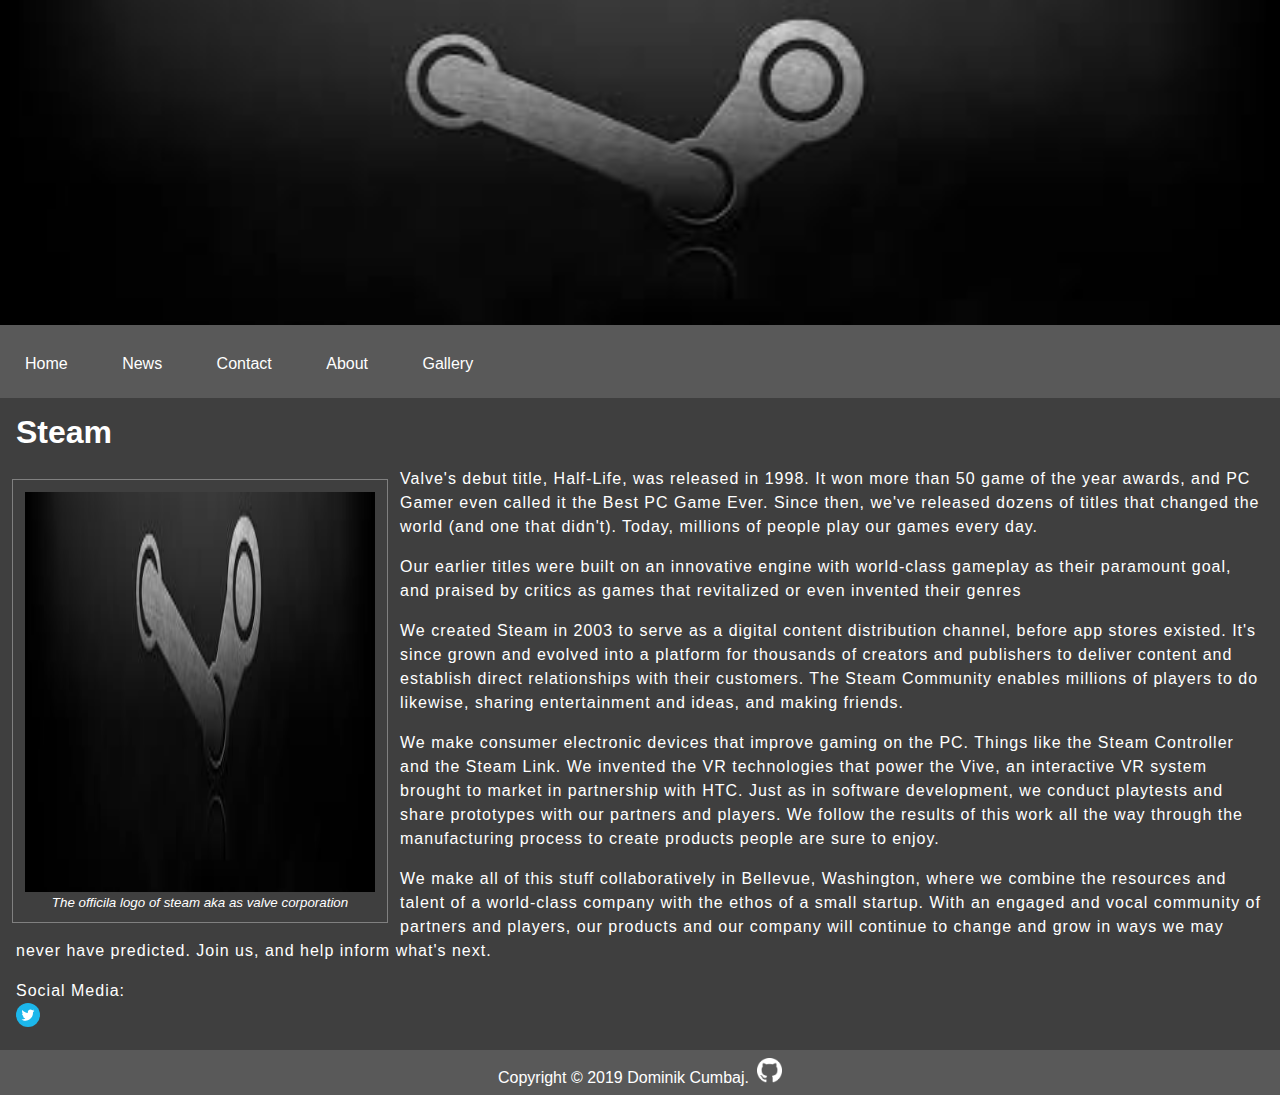
<file: Web Zadatak/index.html>
<!doctype html>
<html lang="hr">
	<head>
		<meta http-equiv="content-type" content="text/html; charset=utf-8">
		<meta name="description" content="stranica">
		<meta name="keywords" content="stranica">
		<meta name="author" content="Dominik Cumbaj">
		<meta name="viewport" content="width=device-width, initial-scale=1.0">
		<title>Home</title>
		<link rel="shortcut icon" type="image/x-icon" href="favico.ico">
		<link href="styles.css" rel="stylesheet" type="text/css">
	</head>
	<body>	
	<header>
		<div class="navigation">
		<a href="index.html"><img src="images/steam.jpg" width="1000px" alt="Banner"></a>
		<nav>
			<ul>
				<li><a href="index.html">Home</a></li>
				<li><a href="news.html">News</a></li>
				<li><a href="contact.html">Contact</a></li>
				<li><a href="about.html">About</a></li>
				<li><a href="gallery.html">Gallery</a></li>
			</ul>
		</nav>
		</div>
	</header>	
	<main>
			<div class="tmyk">
			<h1>Steam</h1>
			<figure>
				<img src="images/steam.jpg" alt="The Last Wish" width="350" height="400">
				<figcaption>The officila logo of steam aka as valve corporation</figcaption>
			</figure>
			<p>Valve's debut title, Half-Life, was released in 1998. It won more than 50 game of the year awards, and PC Gamer even called it the Best PC Game Ever. Since then, we've released dozens of titles that changed the world (and one that didn't). Today, millions of people play our games every day.</p>
			<p>Our earlier titles were built on an innovative engine with world-class gameplay as their paramount goal, and praised by critics as games that revitalized or even invented their genres</p>
			<p>We created Steam in 2003 to serve as a digital content distribution channel, before app stores existed. It's since grown and evolved into a platform for thousands of creators and publishers to deliver content and establish direct relationships with their customers. The Steam Community enables millions of players to do likewise, sharing entertainment and ideas, and making friends.</p>
			<p>We make consumer electronic devices that improve gaming on the PC. Things like the Steam Controller and the Steam Link. We invented the VR technologies that power the Vive, an interactive VR system brought to market in partnership with HTC. Just as in software development, we conduct playtests and share prototypes with our partners and players. We follow the results of this work all the way through the manufacturing process to create products people are sure to enjoy.</p>
			<p>We make all of this stuff collaboratively in Bellevue, Washington, where we combine the resources and talent of a world-class company with the ethos of a small startup. With an engaged and vocal community of partners and players, our products and our company will continue to change and grow in ways we may never have predicted. Join us, and help inform what's next.</p>
			<p>Social Media:<br>
				<a href="https://twitter.com/valvetime" target="_blank"><img src="images/twitter.svg" alt="Twitter" title="Twitter" style="width: 24px" margin-top="0.5em"> </a>
			</p>
			</div>
		</main>
		<div class="footer">
		<footer><p>Copyright &copy; 2019 Dominik Cumbaj.<a href="https://github.com/Dcumbaj/Web-Aplikacije.git"><img src="images/Git.png" title="GitHub" alt="GitHub" target="_blank"></a></p> 
		</footer>
		</div>
	</body>
</html>
</file>
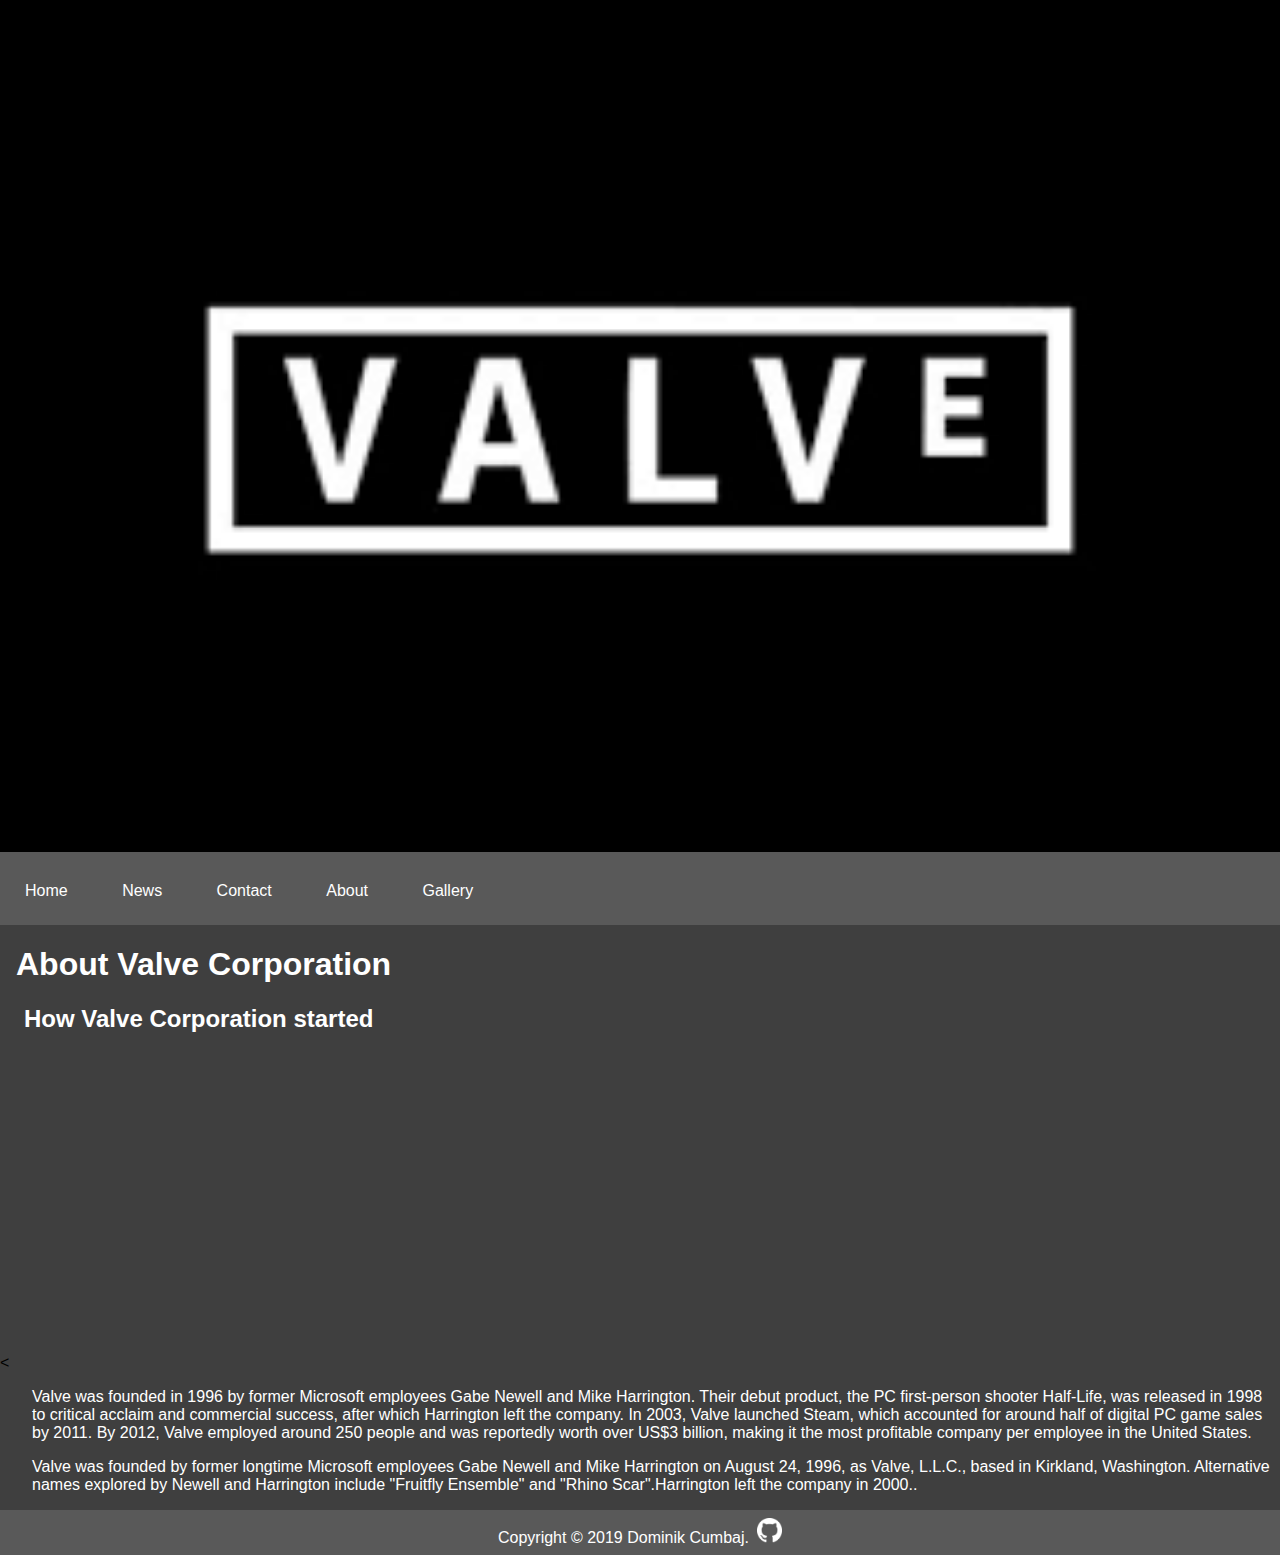
<file: Web Zadatak/about.html>
<!doctype html>
<html lang="hr">
	<head>
		<meta http-equiv="content-type" content="text/html; charset=utf-8">
		<meta name="description" content="stranica">
		<meta name="keywords" content="stranica">
		<meta name="author" content="Dominik Cumbaj">
		<meta name="viewport" content="width=device-width, initial-scale=1.0">
		<title>About Valve Corporation</title>
		<link rel="shortcut icon" type="image/x-icon" href="favico.ico">
		<link href="styles.css" rel="stylesheet" type="text/css">
	</head>
	<body>
	<header>
		<div class="navigation">
		<a href="index.html"><img src="images/valve.png" alt="Banner"></a>
		<nav>
			<ul>
				<li><a href="index.html">Home</a></li>
				<li><a href="news.html">News</a></li>
				<li><a href="contact.html">Contact</a></li>
				<li><a href="about.html">About</a></li>
				<li><a href="gallery.html">Gallery</a></li>
			</ul>
		</nav>
		</div>
	</header>
	<main>
		<div class="about">
		<h1>About Valve Corporation</h1>
		<h2>How Valve Corporation started </h2>
		<<iframe width="560" height="315" src="https://www.youtube.com/embed/7Ee44je2M18" frameborder="0" allow="accelerometer; autoplay; encrypted-media; gyroscope; picture-in-picture" allowfullscreen></iframe>
		<p>Valve was founded in 1996 by former Microsoft employees Gabe Newell and Mike Harrington. Their debut product, the PC first-person shooter Half-Life, was released in 1998 to critical acclaim and commercial success, after which Harrington left the company. In 2003, Valve launched Steam, which accounted for around half of digital PC game sales by 2011. By 2012, Valve employed around 250 people and was reportedly worth over US$3 billion, making it the most profitable company per employee in the United States.</p>
		<p>Valve was founded by former longtime Microsoft employees Gabe Newell and Mike Harrington on August 24, 1996, as Valve, L.L.C., based in Kirkland, Washington. Alternative names explored by Newell and Harrington include "Fruitfly Ensemble" and "Rhino Scar".Harrington left the company in 2000..</p>
		</div>
	</main>
	<div class="footer">
	<footer><p>Copyright &copy; 2019 Dominik Cumbaj.<a href="https://github.com/Dcumbaj/Web-Aplikacije.git"><img src="images/Git.png" title="GitHub" alt="GitHub" target="_blank"></a></p> 
	</footer>
	</div>
	</body>
</html>
</file>
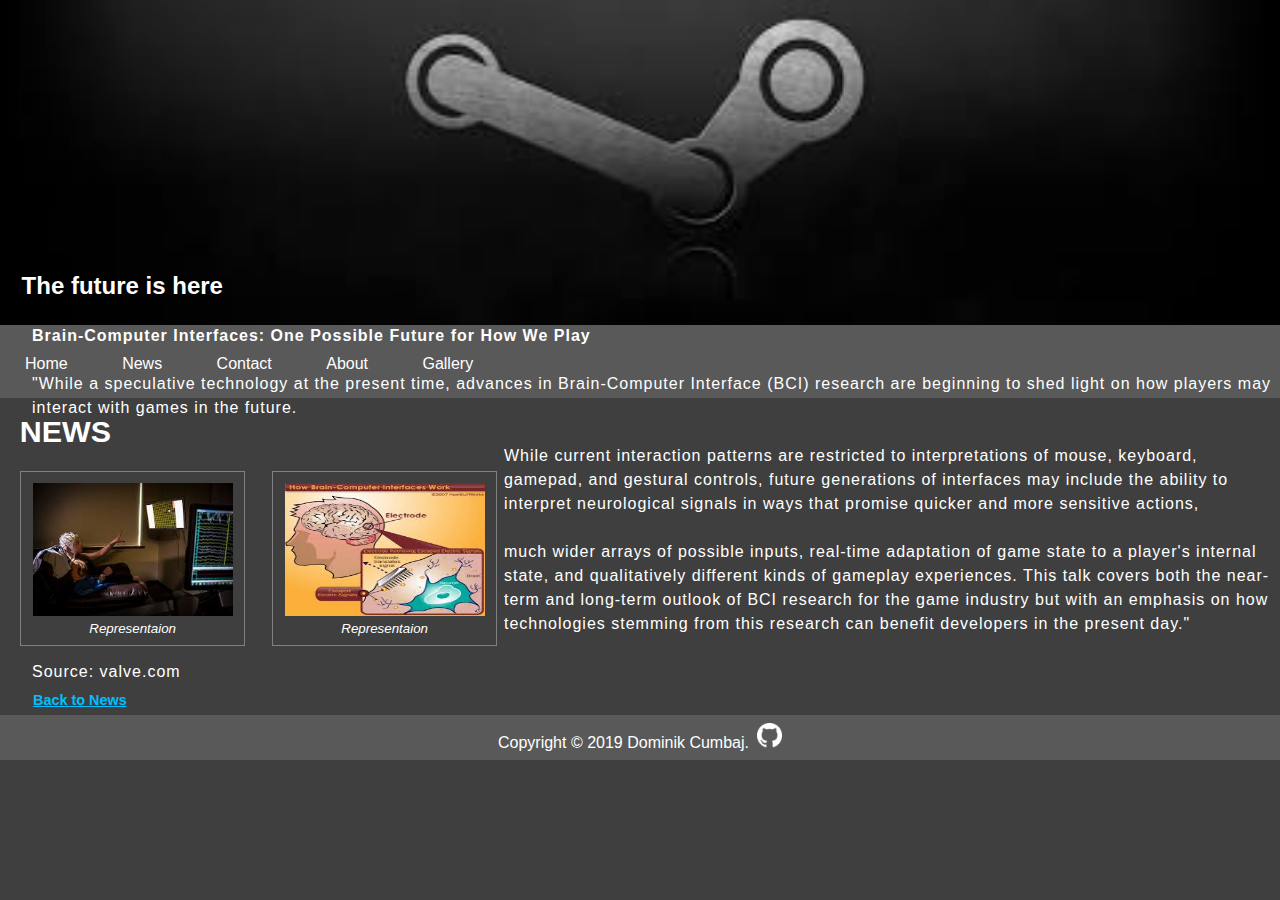
<file: Web Zadatak/news1.html>
<!doctype html>
<html lang="hr">
	<head>
		<meta http-equiv="content-type" content="text/html; charset=utf-8">
		<meta name="description" content="stranica">
		<meta name="keywords" content="stranica">
		<meta name="author" content="Dominik Cumbaj">
		<meta name="viewport" content="width=device-width, initial-scale=1.0">
		<title>Brain comming to town</title>
		<link rel="shortcut icon" type="image/x-icon" href="favico.ico">
		<link href="styles.css" rel="stylesheet" type="text/css">
	</head>
	<body>
	<header>
		<div class="navigation">
		<a href="index.html"><img src="images/steam.jpg" alt="Banner"></a>
		<nav>
			<ul>
				<li><a href="index.html">Home</a></li>
				<li><a href="news.html">News</a></li>
				<li><a href="contact.html">Contact</a></li>
				<li><a href="about.html">About</a></li>
				<li><a href="gallery.html">Gallery</a></li>
			</ul>
		</nav>
		</div>
	</header>
	<main>
		<div class="news1">
			<h1>NEWS</h1>
			<figure>
				<a href="news/news1/brain2.jpg" target="_blank">
					<img src="news/news1/brain2.jpg" alt="brain2" width="200px"></a>
				<figcaption>Representaion</figcaption>
			</figure>
			<figure>
				<a href="news/news1/brain1.jpg" target="_blank">
					<img src="news/news1/brain1.jpg" alt="brain1" width="200px" height="133px"></a>
				<figcaption>Representaion</figcaption>
			</figure>
			<h2>The future is here</h2>
			<p><b>Brain-Computer Interfaces: One Possible Future for How We Play</b></p>
			<p>"While a speculative technology at the present time, advances in Brain-Computer Interface (BCI) research are beginning to shed light on how players may interact with games in the future. </p>
			<p>While current interaction patterns are restricted to interpretations of mouse, keyboard, gamepad, and gestural controls, future generations of interfaces may include the ability to interpret neurological signals in ways that promise quicker and more sensitive actions,</p>
			<p> much wider arrays of possible inputs, real-time adaptation of game state to a player's internal state, and qualitatively different kinds of gameplay experiences. This talk covers both the near-term and long-term outlook of BCI research for the game industry but with an emphasis on how technologies stemming from this research can benefit developers in the present day."</p>
			<p>Source:<ahttps://schedule.gdconf.com/session/brain-computer-interfaces-one-possible-future-for-how-we-play/865257"> valve.com</a></p>
			<a href="News.html"><h5>Back to News</h5></a>
		</div>
	</main>
	<div class="footer">
	<footer><p>Copyright &copy; 2019 Dominik Cumbaj.<a href="https://github.com/Dcumbaj/Web-Aplikacije.git"><img src="images/Git.png" title="GitHub" alt="GitHub" target="_blank"></a></p> 
	</footer>
	</div>
	</body>
</html>
</file>
<file: Web Zadatak/styles.css>
body {
	margin: 0px;
	font-family: 'Arial', serif;
	background-color: #3F3F3F;
}
header {
	background: #595959;
	color: white;
	text-transform: center;
}

/* navigation bar */

.navigation img {
	width: 100%;
}

.navigation nav ul {
	background-color: #595959;
	color: #ffffff;
	overflow: hidden;
	list-style: none;
	text-align: left;
	padding: 10px 0px 25px 0px;
}

.navigation nav ul li {
	display: inline-block;
	padding: 0px 25px 0px 25px;
}

.navigation a {
	text-decoration: none;
	color: #ffffff;	
}
.navigation a:hover {
	color: #C1C1C1;
}

/* članak */

.tmyk h1 {
	margin: 0.5em;
	color:white;	
}
.tmyk p {	
	line-height: 1.5em;
	letter-spacing: 1px;
	margin: 1em;
	color:white;	
}

.tmyk figure {
	float:left;
	width:auto;
	text-align: center;
	font-style: italic;
	font-size: smaller;
	text-indent: 0;
	border: thin gray solid;
	margin: 0.9em;
	padding: 0.9em;
	color:white;
}

/* footer */

.footer footer {
	background-color: #595959;
	padding: 0.5em;
	clear: both;
	
	}
.footer footer p {
	text-align: center;
	margin: 0em;
	color: #ffffff;
}

.footer footer img {
	width: 25px;
	padding-left: 0.5em;
}

/* news */

.news h1 {
	color: #ffffff;
	padding-left: 0.5em;
}

.news a:hover {
	color: skyblue;
}

.news a {
	color: deepskyblue;
	text-decoration: none!important;
}

.news p {
	color: #ffffff;
}

.news img {
	width: 250px;
	float: left;
	padding: 0.5em;
	margin: 0.1em 0.5em 0.5em;
}

.news h2 {
	margin-top: 1em;
	font-size: 1.5em;
	color: #575353;
	}

.news hr {
	margin: 1em;
	border: 1px solid #ffffff;
	clear: both;
}

.news time {
	font-size: 90%;
	font-style: italic;
	}

/* news1 */

.news1 h1 {
	font-size: 1.9em;
	margin: 0em 0em 0.5em 0.65em;
	color: #ffffff;
}
.news1 img {
	float: left;
	padding: 0.3em;
	margin: 0em 0.1em 0.1em 0.1em;
}

.news1 figure {
	float: left;
	width: 210px;
	height: 160px ;
	text-align: center;
	font-style: italic;
	font-size: smaller;
	text-indent: 0;
	border: thin gray solid;
	margin: 0.5em 0.5em 0.5em 1.5em;
	padding: 0.5em;
	color: #FFFFFF;	
}

.news1 hr {
	margin: 13em;
	border: 1px solid #ffffff;
	margin-left: 1.3em;
}

.news1 h2 {
	color: #ffffff;
	margin-top: -8em;
	margin-left: 0.9em;
}

.news1 p {
	margin: 1.5em 0.5em 0.5em 2em;
	line-height: 1.5em;
	letter-spacing: 1px;
	color: #ffffff;
}

.news1 a{
	color:deepskyblue;
}

.news1 a:hover{
	color:skyblue;
}

.news1 h5{
	font-size: 0.9em;
	margin: 0em 0em 0.5em 2.3em;
}

/* news2 */

.news2 h1 {
	color: #ffffff;
	margin-left: 1em;
}

.news2 h2 {
	color: #ffffff;
	margin-left: 1em;
}

.news2 p {
	color: #ffffff;
	margin-left: 1.8em;
	text-align: left;
}

.news2 img {
	width: 50%;
	margin-left: 28em;
}

.news2 a {
	color:deepskyblue;
}

.news2 a:hover {
	color:skyblue
}

.news2 h5 {
	margin-left: 2.2em;
}

/* news3 */

.news3 h1 {
	color: #ffffff;
	margin-left: 1em;
}

.news3 h2 {
	color: #ffffff;
	margin-left: 1.3em;
}

.news3 p {
	color: #ffffff;
	margin-left: 2em;
}

.news3 li {
	color: #ffffff;
	margin-left: 2.5em;
	list-style-type: circle;
}

.news3 iframe {
	margin-left: 2em;
	width: 30%;
}

.news3 a {
	color:deepskyblue;
}

.news3 a:hover {
	color:skyblue
}

.news3 h5 {
	margin-left: 2.2em;
}

/* contact */

.frame iframe {
	margin-left: 2em;
	height: 500px;
}
.frame h1 {
	color: #ffffff;
	margin-left: 1em;
}

.form form{
	margin: 2em;
	width: 45em;
}

.form label{
	color: #ffffff;
}

.form input[type=text], input[type=email], select, textarea {
    width: 100%;
    padding: 10px;
    border: 2px solid #ccc;
    border-radius: 2px;
    box-sizing: border-box;
    margin-top: 5px;
    margin-bottom: 15px;
	font-family: 'Oswald', sans-serif;
	font-size: 90%;
}
.form input[type=button] {
    display: block;
	background-color: #4CAF50;
    color: white;
    padding: 12px 20px;
    border: none;
    border-radius: 4px;
    cursor: pointer;
	width: 25%;
}

.form input[type=button]:hover {
    background-color: #45a049;
}

/* gallery */

.gallery h1 {
	color: #ffffff;
	margin-left: 2.7em; 
}

.gallery img{
	width: 350px;
	margin: 0em;
}

.gallery figure {
	width: 350px;
	height: 240px;
	float: left;
	text-align: center;
	font-style: italic;
	text-indent: 0;
	border: thin gray solid;
	margin: 0.5em 0.5em 0.5em 5.5em;
	padding: 0.5em;
	color:white;
}

/* about */

.about h1 {
	color: #ffffff;
	margin-left: 0.5em;
}

.about h2{
	align-content: left;
	color: white;
	margin-left: 1em;
}
.about iframe {
	margin-left: 2em;
}

.about p {
	color: #ffffff;
	margin-left: 2em;
}
</file>
